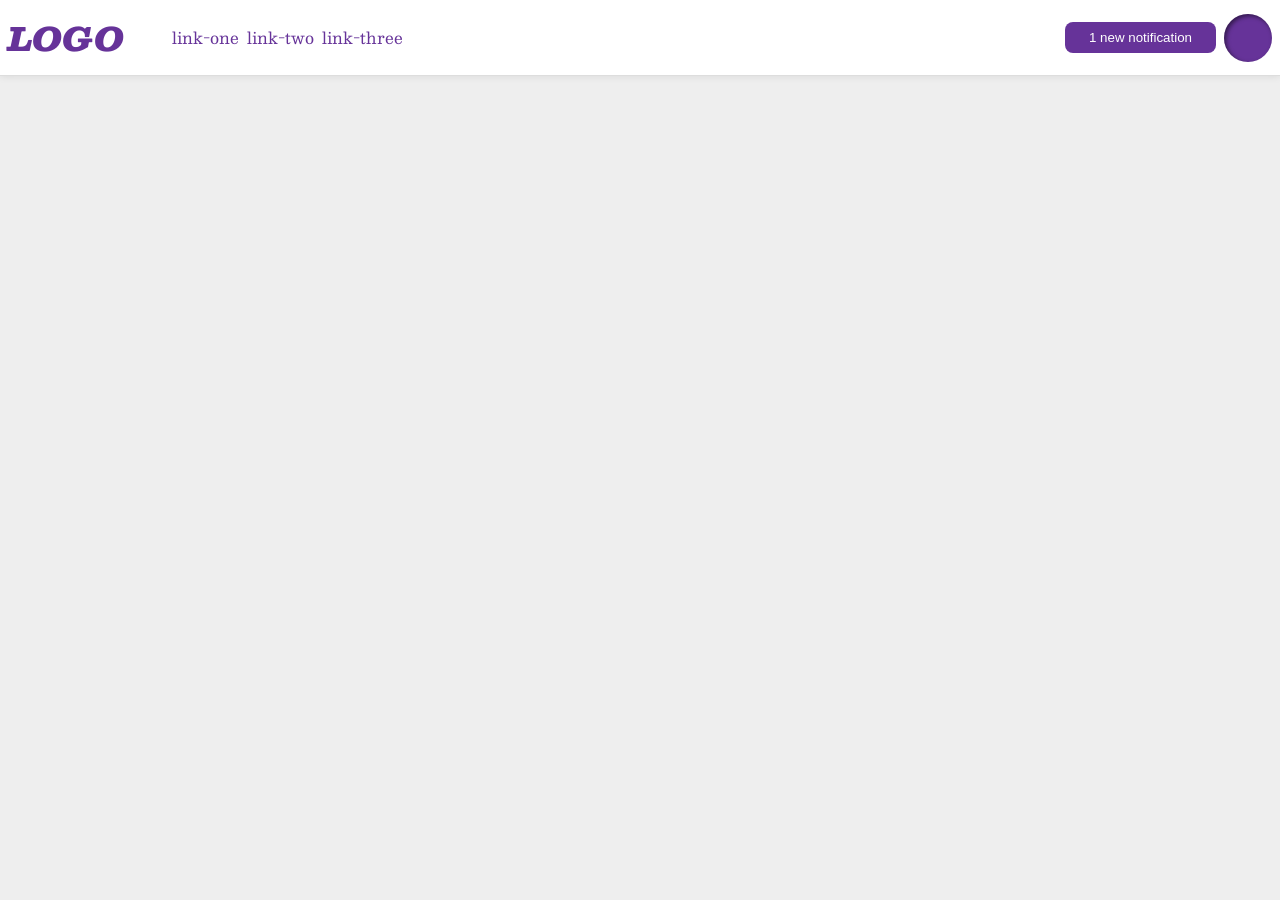
<file: foundations/flex/03-flex-header-2/index.html>
<!DOCTYPE html>
<html lang="en">
  <head>
    <meta charset="UTF-8">
    <meta http-equiv="X-UA-Compatible" content="IE=edge">
    <meta name="viewport" content="width=device-width, initial-scale=1.0">
    <title>Flex Header 2</title>
    <link rel="stylesheet" href="style.css">
  </head>
  <body>
    <div class="header">
      <div class="left">
        <div class="logo">
          LOGO
        </div>
        <ul class="links">
          <li><a href="https://google.com">link-one</a></li>
          <li><a href="https://google.com">link-two</a></li>
          <li><a href="https://google.com">link-three</a></li>
        </ul>
      </div>
      <div class="right">
        <button class="notifications">
          1 new notification
        </button>
        <div class="profile-image"></div>
      </div>
    </div>
  </body>
</html>
</file>
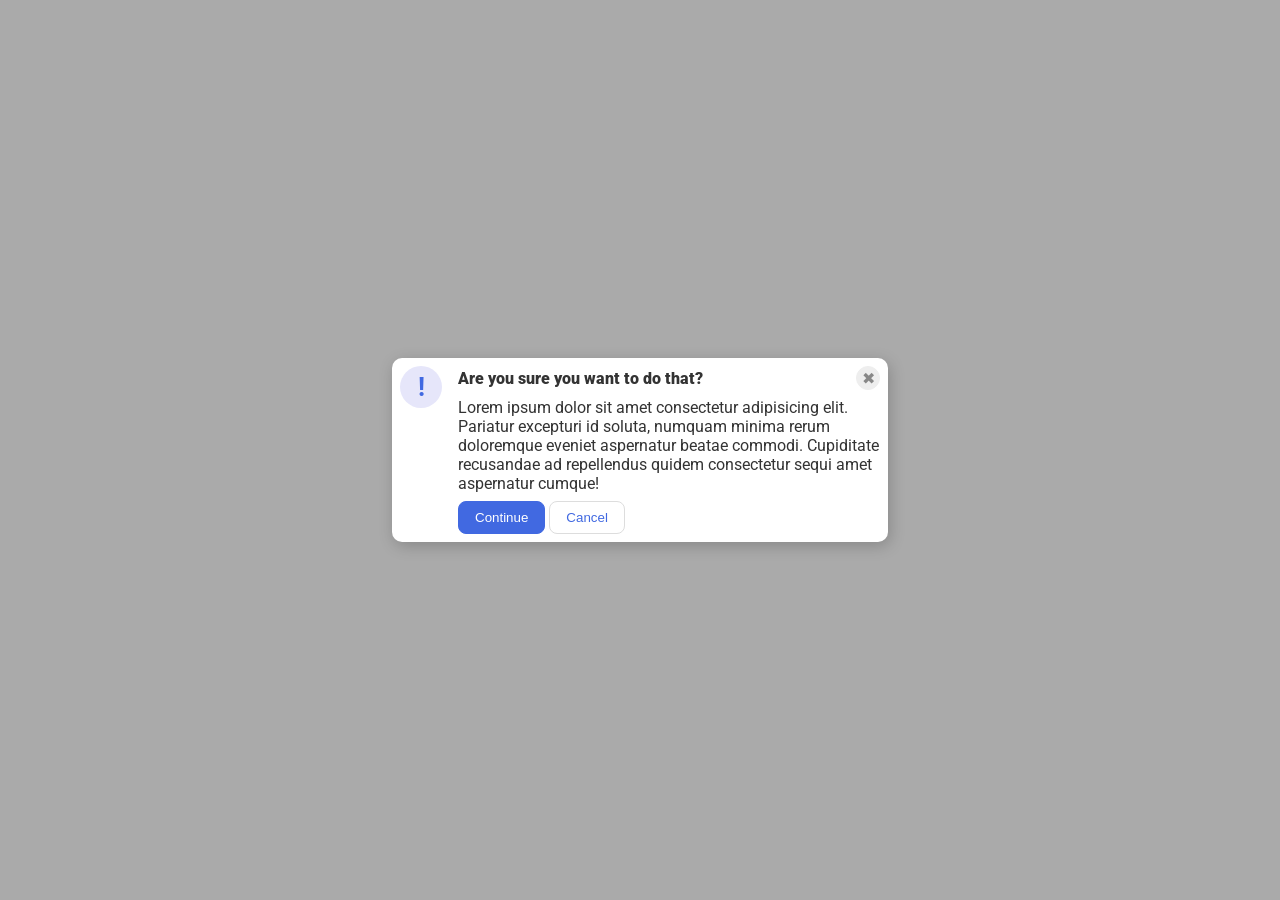
<file: foundations/flex/05-flex-modal/index.html>
<!DOCTYPE html>
<html lang="en">
  <head>
    <meta charset="UTF-8">
    <meta http-equiv="X-UA-Compatible" content="IE=edge">
    <meta name="viewport" content="width=device-width, initial-scale=1.0">
    <link rel="stylesheet" href="style.css">
    <title>Modal</title>
  </head>
  <body>
    <div class="modal">
      <div class="icon">!</div>
      <div class="container">
        <div class="header">Are you sure you want to do that?
          <button class="close-button">✖</button>
        </div>
        <div class="text">Lorem ipsum dolor sit amet consectetur adipisicing elit. Pariatur excepturi id soluta, numquam minima rerum doloremque eveniet aspernatur beatae commodi. Cupiditate recusandae ad repellendus quidem consectetur sequi amet aspernatur cumque!</div>
        <button class="continue">Continue</button>
        <button class="cancel">Cancel</button>
      </div>
    </div>
  </body>
</html>
</file>
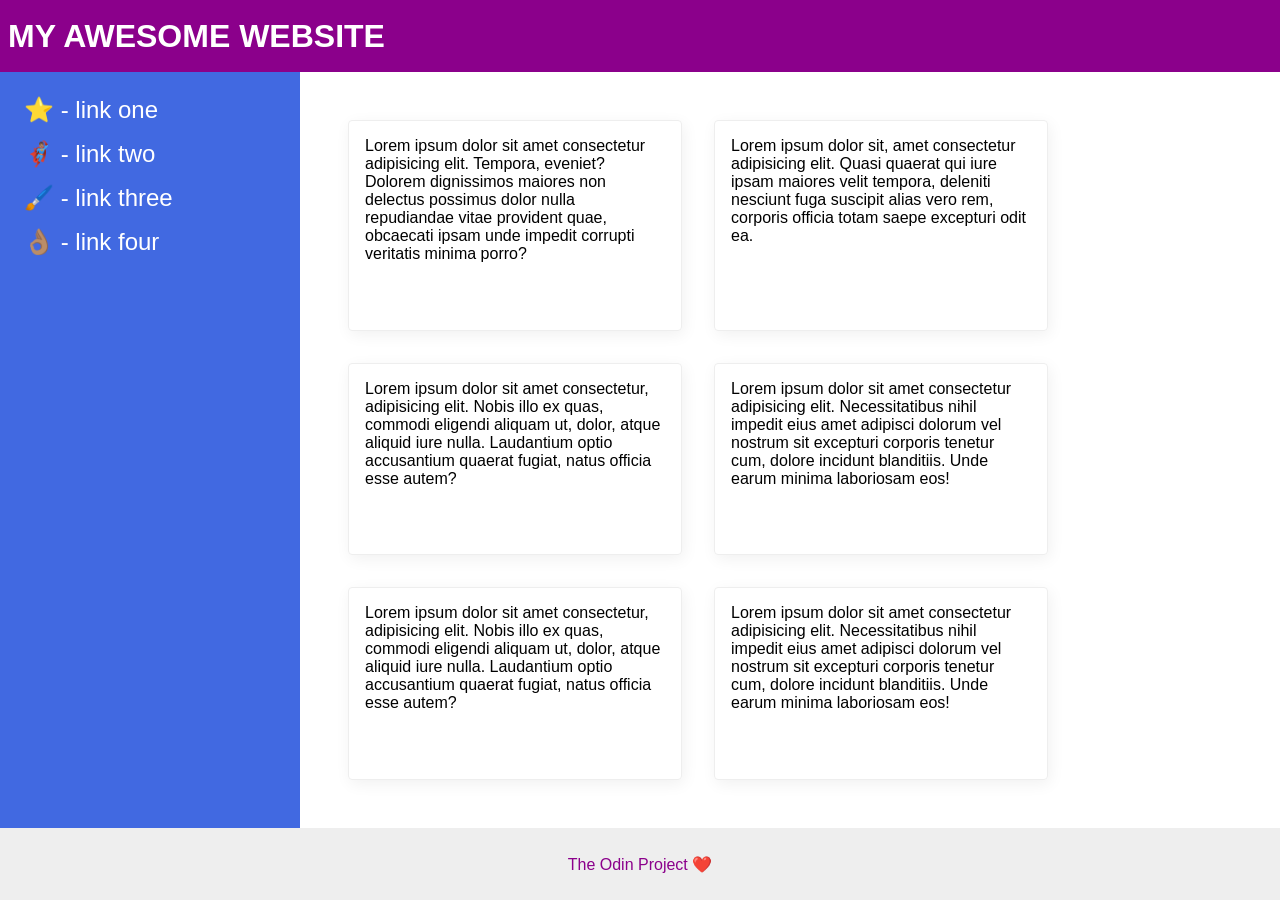
<file: foundations/flex/07-flex-layout-2/index.html>
<!DOCTYPE html>
<html lang="en">
  <head>
    <meta charset="UTF-8">
    <meta http-equiv="X-UA-Compatible" content="IE=edge">
    <meta name="viewport" content="width=device-width, initial-scale=1.0">
    <title>The Holy Grail</title>
    <link rel="stylesheet" href="style.css">
  </head>
  <body>
    <div class="header">
      MY AWESOME WEBSITE
    </div>
    <div class="container">
      <div class="sidebar">
        <ul>
          <li><a href="#">⭐ - link one</a></li>
          <li><a href="#">🦸🏽‍♂️ - link two</a></li>
          <li><a href="#">🖌️ - link three</a></li>
          <li><a href="#">👌🏽 - link four</a></li>
        </ul>
      </div>

      <div class="cards">
        <div class="card">Lorem ipsum dolor sit amet consectetur adipisicing elit. Tempora, eveniet? Dolorem dignissimos maiores non delectus possimus dolor nulla repudiandae vitae provident quae, obcaecati ipsam unde impedit corrupti veritatis minima porro?</div>
        <div class="card">Lorem ipsum dolor sit, amet consectetur adipisicing elit. Quasi quaerat qui iure ipsam maiores velit tempora, deleniti nesciunt fuga suscipit alias vero rem, corporis officia totam saepe excepturi odit ea.</div>
        <div class="card">Lorem ipsum dolor sit amet consectetur, adipisicing elit. Nobis illo ex quas, commodi eligendi aliquam ut, dolor, atque aliquid iure nulla. Laudantium optio accusantium quaerat fugiat, natus officia esse autem?</div>
        <div class="card">Lorem ipsum dolor sit amet consectetur adipisicing elit. Necessitatibus nihil impedit eius amet adipisci dolorum vel nostrum sit excepturi corporis tenetur cum, dolore incidunt blanditiis. Unde earum minima laboriosam eos!</div>
        <div class="card">Lorem ipsum dolor sit amet consectetur, adipisicing elit. Nobis illo ex quas, commodi eligendi aliquam ut, dolor, atque aliquid iure nulla. Laudantium optio accusantium quaerat fugiat, natus officia esse autem?</div>
        <div class="card">Lorem ipsum dolor sit amet consectetur adipisicing elit. Necessitatibus nihil impedit eius amet adipisci dolorum vel nostrum sit excepturi corporis tenetur cum, dolore incidunt blanditiis. Unde earum minima laboriosam eos!</div>
      </div>
    </div>
    <div class="footer">
      The Odin Project ❤️
    </div>
  </body>
</html>
</file>
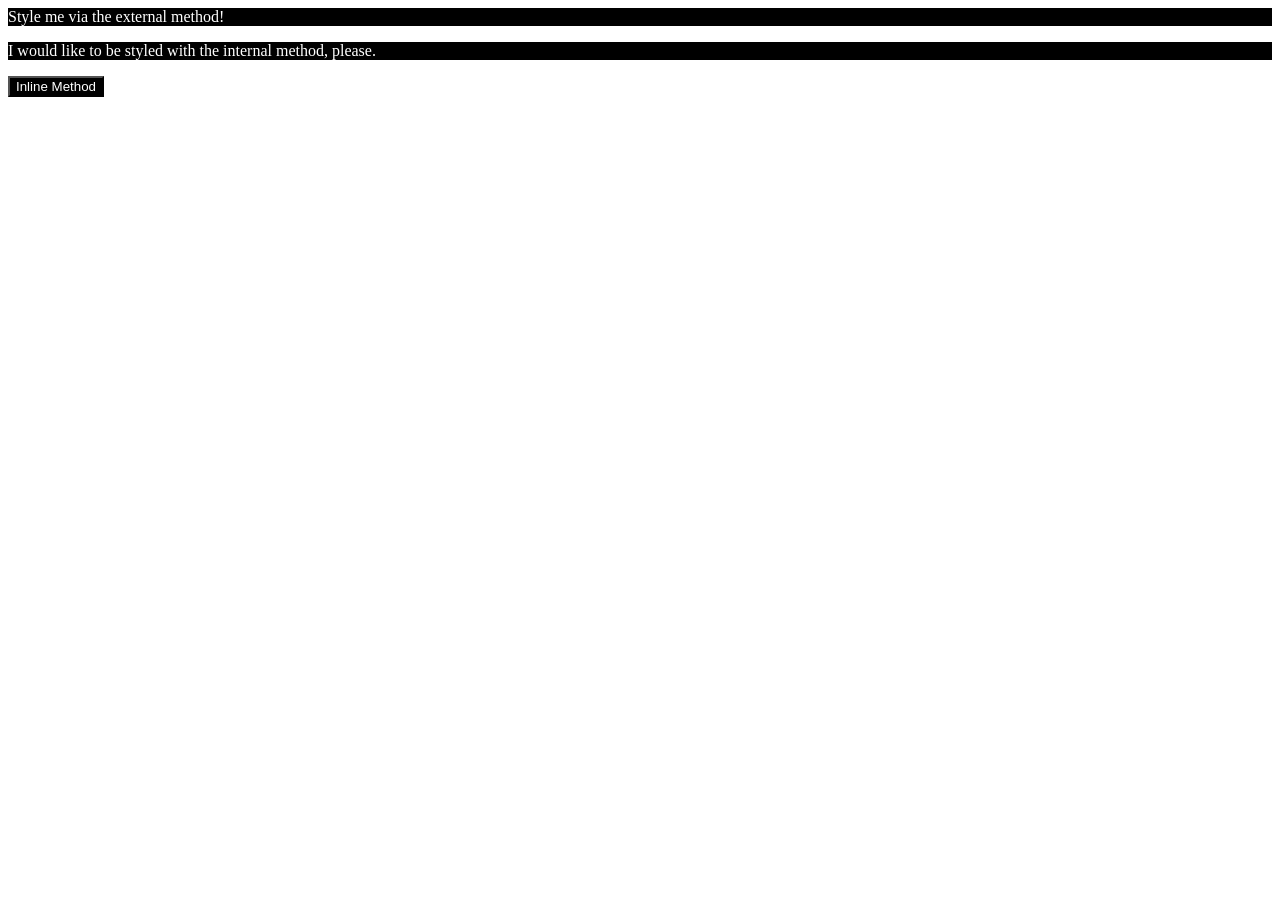
<file: foundations/intro-to-css/01-css-methods/index.html>
<!DOCTYPE html>
<html lang="en">
  <head>
    <link rel="stylesheet" href="style.css">
    <meta charset="UTF-8">
    <meta http-equiv="X-UA-Compatible" content="IE=edge">
    <meta name="viewport" content="width=device-width, initial-scale=1.0">
    <title>Methods for Adding CSS</title>
    <style>
        p {
        color: white;
        background-color: black;
        }
    </style>
  </head>
  <body>
    <div>Style me via the external method!</div>
    <p>I would like to be styled with the internal method, please.</p>
    <button style="color: white; background-color: black;">Inline Method</button>
  </body>
</html>
</file>
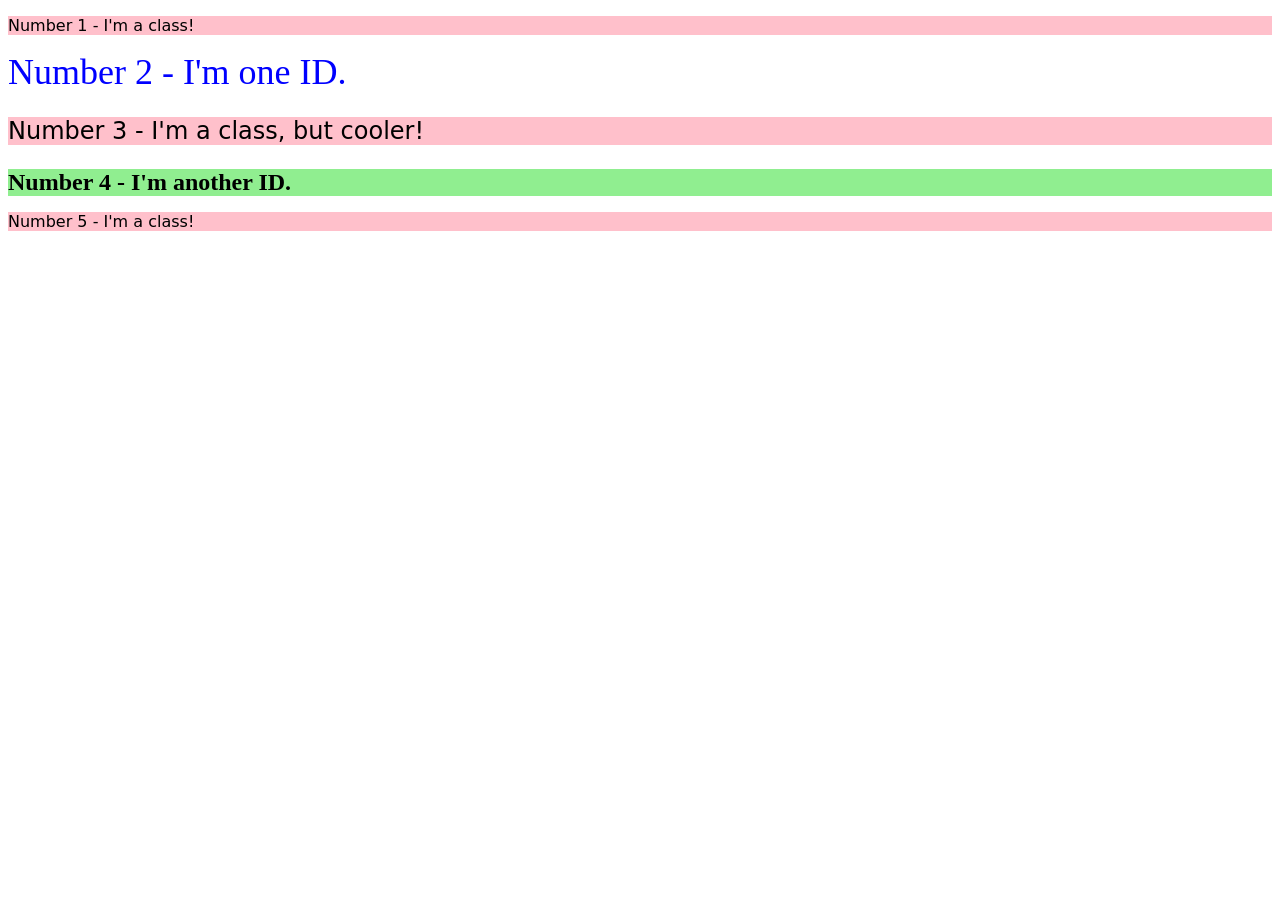
<file: foundations/intro-to-css/02-class-id-selectors/index.html>
<!DOCTYPE html>
<html lang="en">
  <head>
    <meta charset="UTF-8">
    <meta http-equiv="X-UA-Compatible" content="IE=edge">
    <meta name="viewport" content="width=device-width, initial-scale=1.0">
    <title>Class and ID Selectors</title>
    <link rel="stylesheet" href="style.css">
  </head>
  <body>
    <p class="odd">Number 1 - I'm a class!</p>
    <div id = "second">Number 2 - I'm one ID.</div>
    <p class="odd" id = "third">Number 3 - I'm a class, but cooler!</p>
    <div id = "fourth">Number 4 - I'm another ID.</div>
    <p class="odd">Number 5 - I'm a class!</p>
  </body>
</html>
</file>
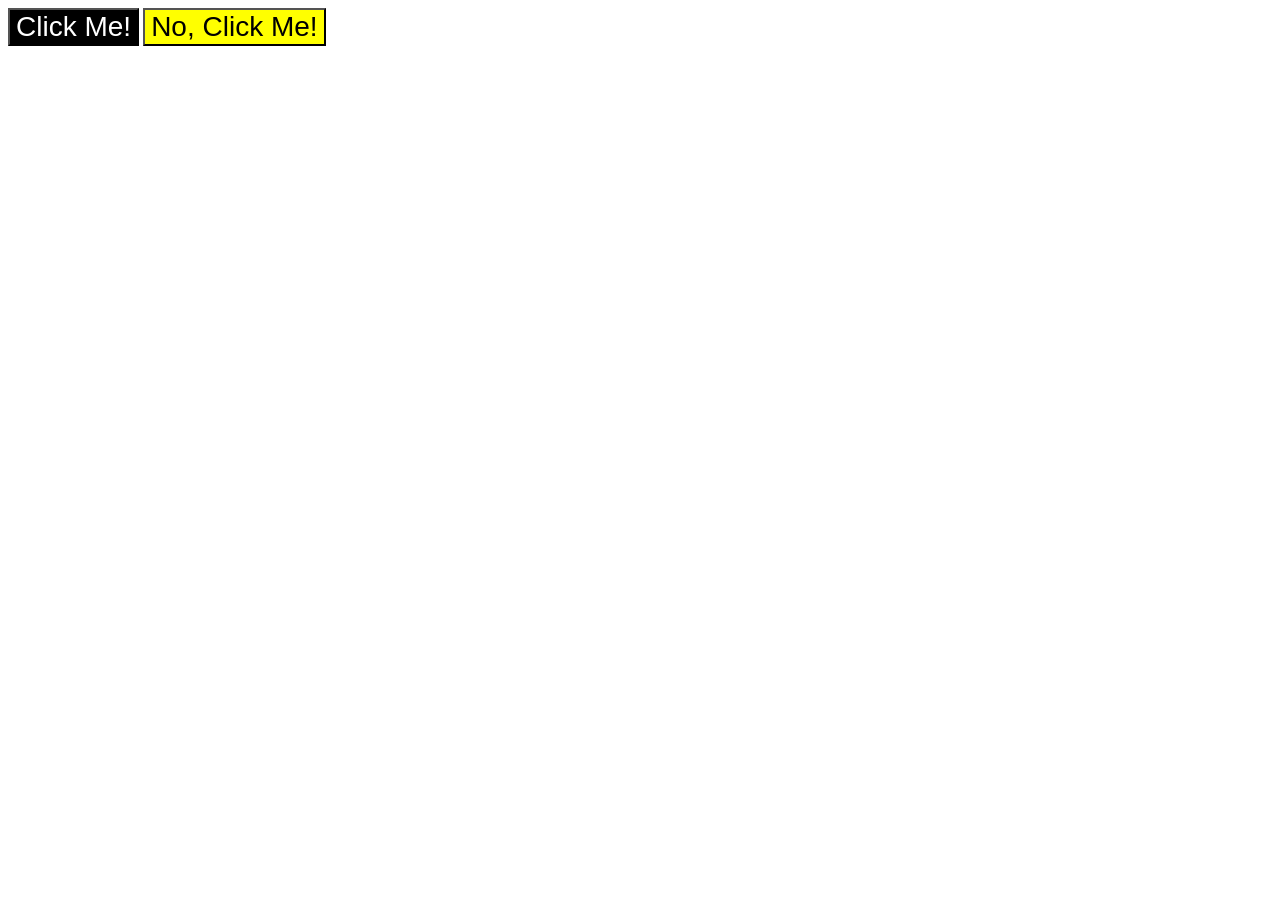
<file: foundations/intro-to-css/03-grouping-selectors/index.html>
<!DOCTYPE html>
<html lang="en">
  <head>
    <meta charset="UTF-8">
    <meta http-equiv="X-UA-Compatible" content="IE=edge">
    <meta name="viewport" content="width=device-width, initial-scale=1.0">
    <title>Grouping Selectors</title>
    <link rel="stylesheet" href="style.css">
  </head>
  <body>
    <button id="first">Click Me!</button>
    <button id="second">No, Click Me!</button>
  </body>
</html>
</file>
<file: foundations/flex/03-flex-header-2/style.css>
/* this is some magical font-importing.  
you'll learn about it later. */
@import url('https://fonts.googleapis.com/css2?family=Besley:ital,wght@0,400;1,900&display=swap');

body {
  margin: 0;
  background: #eee;
  font-family: Besley, serif;
}

.header {
  background: white;
  border-bottom: 1px solid #ddd;
  box-shadow: 0 0 8px rgba(0,0,0,.1);
  display: flex;
  justify-content: space-between;
  padding: 8px;
}

.profile-image {
  background: rebeccapurple;
  box-shadow: inset 2px 2px 4px rgba(0,0,0,.5);
  border-radius: 50%;
  width: 48px;
  height: 48px;
}

.logo {
  color: rebeccapurple;
  font-size: 32px;
  font-weight: 900;
  font-style: italic;
}

button {
  border: none;
  border-radius: 8px;
  background: rebeccapurple;
  color: white;
  padding: 8px 24px;
}

a {
  /* this removes the line under our links */
  text-decoration: none;
  color: rebeccapurple;
}

ul {
  display: flex;
  list-style-type: none;
  gap: 8px;
}

.left, .right {
  display: flex;
  align-items: center;
  gap: 8px;
}
</file>
<file: foundations/flex/05-flex-modal/style.css>
@import url('https://fonts.googleapis.com/css2?family=Roboto:wght@400;700&display=swap');

html, body {
  height: 100%;
}

body {
  font-family: Roboto, sans-serif;
  margin: 0;
  background: #aaa;
  color: #333;
  /* I'll give you this one for free lol */
  display: flex;
  align-items: center;
  justify-content: center;
}

.modal {
  background: white;
  width: 480px;
  border-radius: 10px;
  box-shadow: 2px 4px 16px rgba(0,0,0,.2);
  padding: 8px;
  display: flex;
  gap: 16px;
}

.icon {
  color: royalblue;
  font-size: 26px;
  font-weight: 700;
  background: lavender;
  width: 42px;
  height: 42px;
  border-radius: 50%;
  display: flex;
  align-items: center;
  justify-content: center;
  flex-shrink: 0;
}

.close-button {
  background: #eee;
  border-radius: 50%;
  color: #888;
  font-weight: 400;
  font-size: 16px;
  height: 24px;
  width: 24px;
  display: flex;
  align-items: center;
  justify-content: center;
  border: 1px solid #eee;
  padding: 0;
}

.header {
  display: flex;
  justify-content: space-between;
  align-items: center;
  font-weight: 1000;
}

button {
  cursor: pointer;
  padding: 8px 16px;
  border-radius: 8px;
}

button.continue {
  background: royalblue;
  border: 1px solid royalblue;
  color: white;
}

button.cancel {
  background: white;
  border: 1px solid #ddd;
  color: royalblue;
}

.text {
  margin-top: 8px;
  margin-bottom: 8px;
}
</file>
<file: foundations/flex/07-flex-layout-2/style.css>
body {
  font-family: -apple-system, BlinkMacSystemFont, 'Segoe UI', Roboto, Oxygen, Ubuntu, Cantarell, 'Open Sans', 'Helvetica Neue', sans-serif;
  margin: 0;
  min-height: 100vh;
  display: flex;
  flex-direction: column;
}

.header {
  height: 72px;
  background: darkmagenta;
  color: white;
  display: flex;
  align-items: center;
  padding: 0 8px;
  font-weight: 900;
  font-size: 32px;
}

.container {
  display: flex;
  flex: 1;
}

.footer {
  height: 72px;
  background: #eee;
  color: darkmagenta;
  display: flex;
  justify-content: center;
  align-items: center;
}

.sidebar {
  width: 300px;
  background: royalblue;
  box-sizing: border-box;
  flex-shrink: 0;
  padding: 16px;
}

.cards {
  display: flex;
  flex-wrap: wrap;
  padding: 48px;
  gap: 32px;
}

.card {
  border: 1px solid #eee;
  box-shadow: 2px 4px 16px rgba(0,0,0,.06);
  border-radius: 4px;
  width: 300px;
  padding: 16px;
}

a {
  text-decoration: none;
  color: white;
  font-size: 24px;
}

ul {
  list-style-type: none;
  padding: 0;
  margin: 0;
}

li {
  padding: 8px;
}
</file>
<file: foundations/intro-to-css/01-css-methods/style.css>
div {
    color: white;
    background-color: black;
}
</file>
<file: foundations/intro-to-css/02-class-id-selectors/style.css>
/* Add CSS Styling */
.odd {
    background-color: pink;
    font-family: Verdana, "DejaVu Sans", sans-serif;
}

#second {
    color: blue;
    font-size: 36px;
}

#third {
    font-size: 24px;
}

#fourth {
    font-size: 24px;
    background-color: lightgreen;
    font-weight: bold;
}
</file>
<file: foundations/intro-to-css/03-grouping-selectors/style.css>
/* Add CSS Styling */
#first, #second {
    font-size: 28px;
    font-family: "Helvetica","Times New Roman", "sans-serif";
}

#first {
    background-color: black;
    color: white;
}

#second {
    background-color: yellow;
}
</file>
